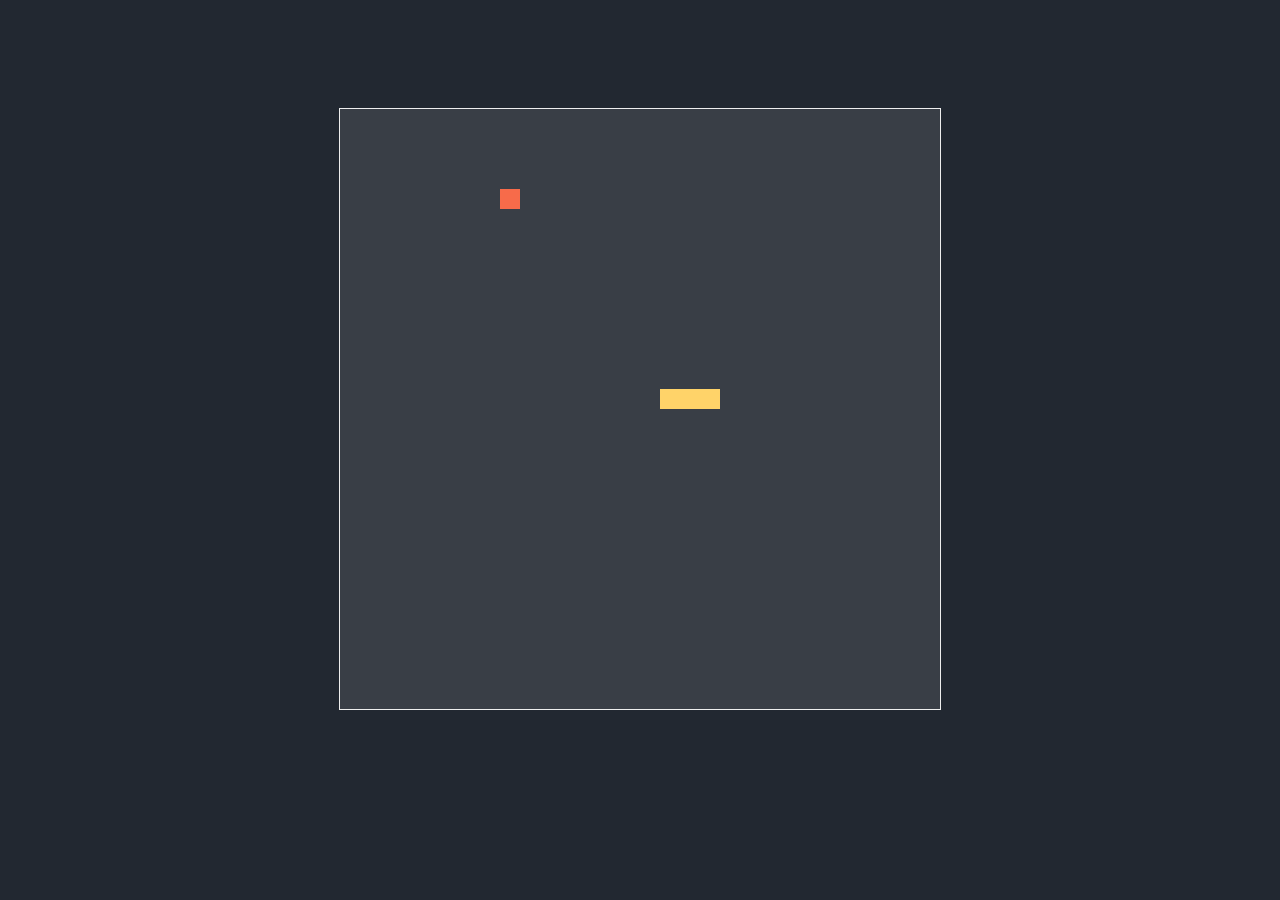
<file: index.html>
<!DOCTYPE html>
<html lang="en">

<head>
    <meta charset="utf-8">
    <meta http-equiv="X-UA-Compatible" content="IE=edge">
    <meta name="viewport" content="width=device-width, initial-scale=1.0">
    <title>Snake</title>
    <link rel="stylesheet" href="styles.css">

</head>

<body onload="startGame()">

    <script src="snake.js"></script>
</body>

</html>
</file>
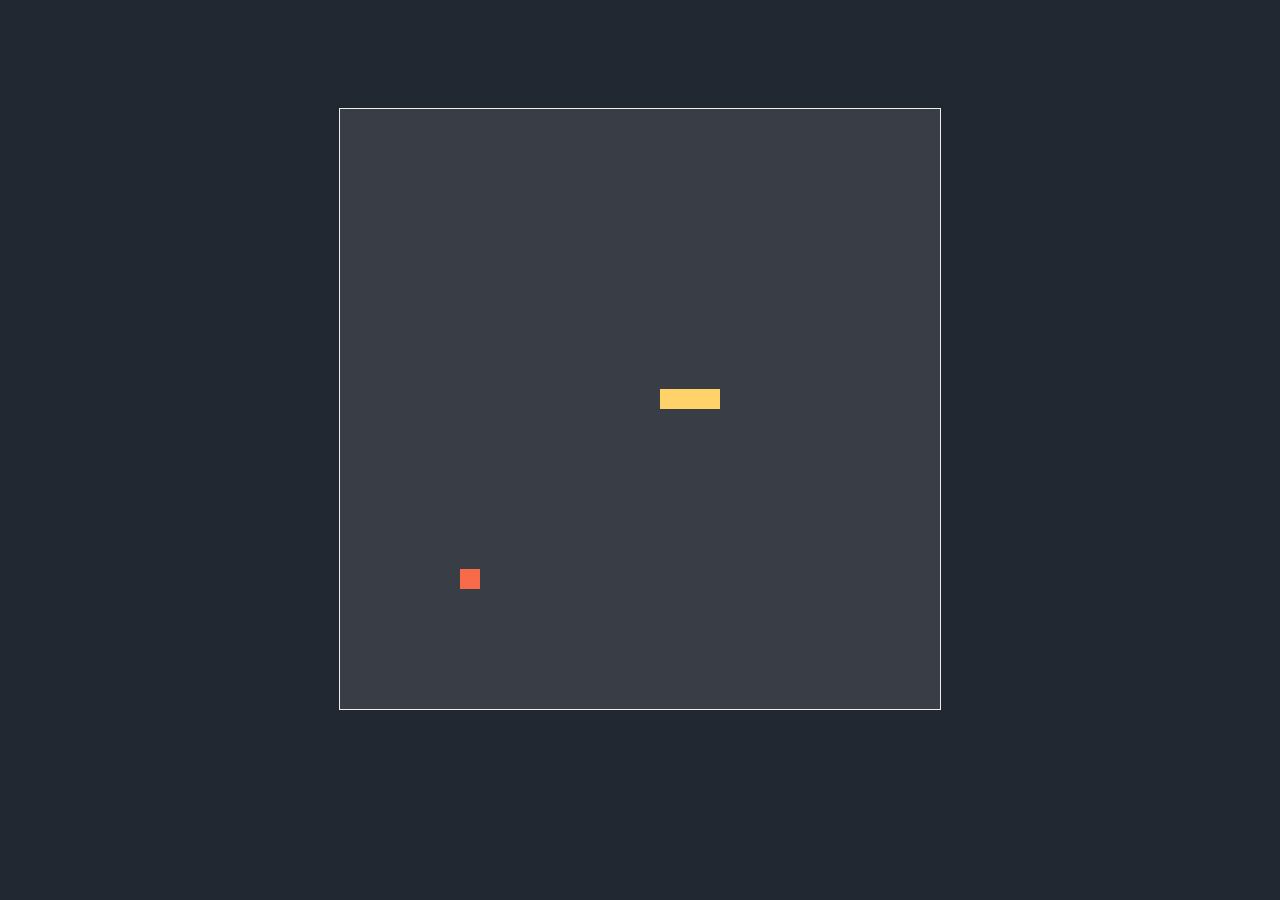
<file: fullhtml/snake.html>
<!DOCTYPE html>
<html lang="en">

<head>
    <meta charset="utf-8">
    <meta http-equiv="X-UA-Compatible" content="IE=edge">
    <meta name="viewport" content="width=device-width, initial-scale=1.0">
    <title>Snake</title>
    <style>
        body {
            background-color: #222831;
            text-align: center;
        }

        canvas {
            border: 1px solid #EEEEEE;
            background-color: #393E46;
            margin-top: 100px;
        }
    </style>

    <script type="text/javascript">
        const screenSize = 600;
        const cellSize = 20;

        var snake;
        var food;

        var screen = {
            canvas: document.createElement("canvas"),
            directions: [],
            start: function () {
                this.canvas.width = screenSize;
                this.canvas.height = screenSize;
                this.context = this.canvas.getContext("2d");
                document.body.insertBefore(this.canvas, document.body.childNodes[0]);
                this.interval = setInterval(updateGame, 140)
                window.addEventListener("keydown", this.onKeyDown.bind(this), false)
            },
            clear: function () {
                this.context.clearRect(0, 0, this.canvas.width, this.canvas.height);
            },
            onKeyDown: function (event) {
                if (event.key === "a") { this.directions.unshift("left") }
                if (event.key === "d") { this.directions.unshift("right") }
                if (event.key === "w") { this.directions.unshift("up") }
                if (event.key === "s") { this.directions.unshift("down") }
            }
        }


        function startGame() {
            screen.start();
            snake = new Snake(screen.context)
            food = new Food(screen.context)
        }


        function updateGame() {
            screen.clear();
            food.draw();
            if (screen.directions.length > 0) { snake.setDirection(screen.directions.pop()) }
            snake.move();
            snake.draw();
            if (checkCollision(snake.head.x, snake.head.y, snake.segmentSize, food.x, food.y, food.size)) {
                snake.extend()
                food.refresh()
            }
            if (checkWallCollision() || checkSelfCollision()) {
                clearInterval(screen.interval)
            }
        }


        function checkCollision(x1, y1, size1, x2, y2, size2) {
            if (x1 + size1 <= x2 || x1 >= x2 + size2 || y1 >= y2 + size2 || y1 + size1 <= y2) {
                return false
            } else {
                return true
            }
        }

        function checkSelfCollision() {
            for (i = 1; i < snake.segments.length; i++) {
                if (checkCollision(snake.head.x, snake.head.y, snake.segmentSize, snake.segments[i].x, snake.segments[i].y, snake.segmentSize)) {
                    return true
                }
            }
        }

        function checkWallCollision() {
            if (snake.head.x < 0 || snake.head.x >= screenSize || snake.head.y < 0 || snake.head.y >= screenSize) {
                return true
            }
        }


        class Food {
            constructor(screenContext) {
                this.color = "#F76B4A"
                this.size = cellSize;
                this.ctx = screenContext;
                this.x = 0
                this.y = 0
                this.refresh();
            }
            draw() {
                this.ctx.fillStyle = this.color;
                this.ctx.fillRect(this.x, this.y, this.size, this.size);
            }
            refresh() {
                let max = ((screenSize - this.size) / this.size) + 1
                this.x = this.size * (Math.floor(Math.random() * max));
                this.y = this.size * (Math.floor(Math.random() * max));
            }
        }


        class Snake {
            constructor(screenContext) {
                this.segments = [];
                this.segmentSize = cellSize;
                this.color = "#FFD369";
                this.ctx = screenContext;
                this.createSegment(280, 280);
                this.createSegment(260, 280);
                this.createSegment(240, 280);
                this.head = this.segments[0];
                this.direction = "right"
                this.draw();
            }
            createSegment(x_pos, y_pos) {
                let segment = {
                    x: x_pos,
                    y: y_pos
                }
                this.segments.push(segment);
            }
            extend() {
                this.createSegment(this.segments[this.segments.length - 1].x, this.segments[this.segments.length - 1].y);
            }
            draw() {
                for (let segmentCoord of this.segments) {
                    this.ctx.fillStyle = this.color;
                    this.ctx.fillRect(segmentCoord.x, segmentCoord.y, this.segmentSize, this.segmentSize);
                };
            }
            move() {
                var new_x;
                var new_y;
                for (let seg_num = this.segments.length - 1; seg_num > 0; seg_num--) {
                    new_x = this.segments[seg_num - 1].x;
                    new_y = this.segments[seg_num - 1].y;
                    this.segments[seg_num].x = new_x;
                    this.segments[seg_num].y = new_y;
                }
                this.head = this.segments[0];
                this.getDirection();
            }
            setDirection(heading) {
                switch (heading) {
                    case "left":
                        if (this.direction === "up" || this.direction === "down") {
                            this.direction = heading
                        }
                        break;
                    case "right":
                        if (this.direction === "up" || this.direction === "down") {
                            this.direction = heading
                        }
                        break;
                    case "up":
                        if (this.direction === "left" || this.direction === "right") {
                            this.direction = heading
                        }
                        break;
                    case "down":
                        if (this.direction === "left" || this.direction === "right") {
                            this.direction = heading
                        }
                        break;
                    default:
                        break;
                }
            }
            getDirection() {
                switch (this.direction) {
                    case "left":
                        return this.head.x -= this.segmentSize
                    case "right":
                        return this.head.x += this.segmentSize
                    case "up":
                        return this.head.y -= this.segmentSize
                    case "down":
                        return this.head.y += this.segmentSize
                    default:
                        break;
                }
            }
        }
    </script>

</head>

<body onload="startGame()">

</body>

</html>
</file>
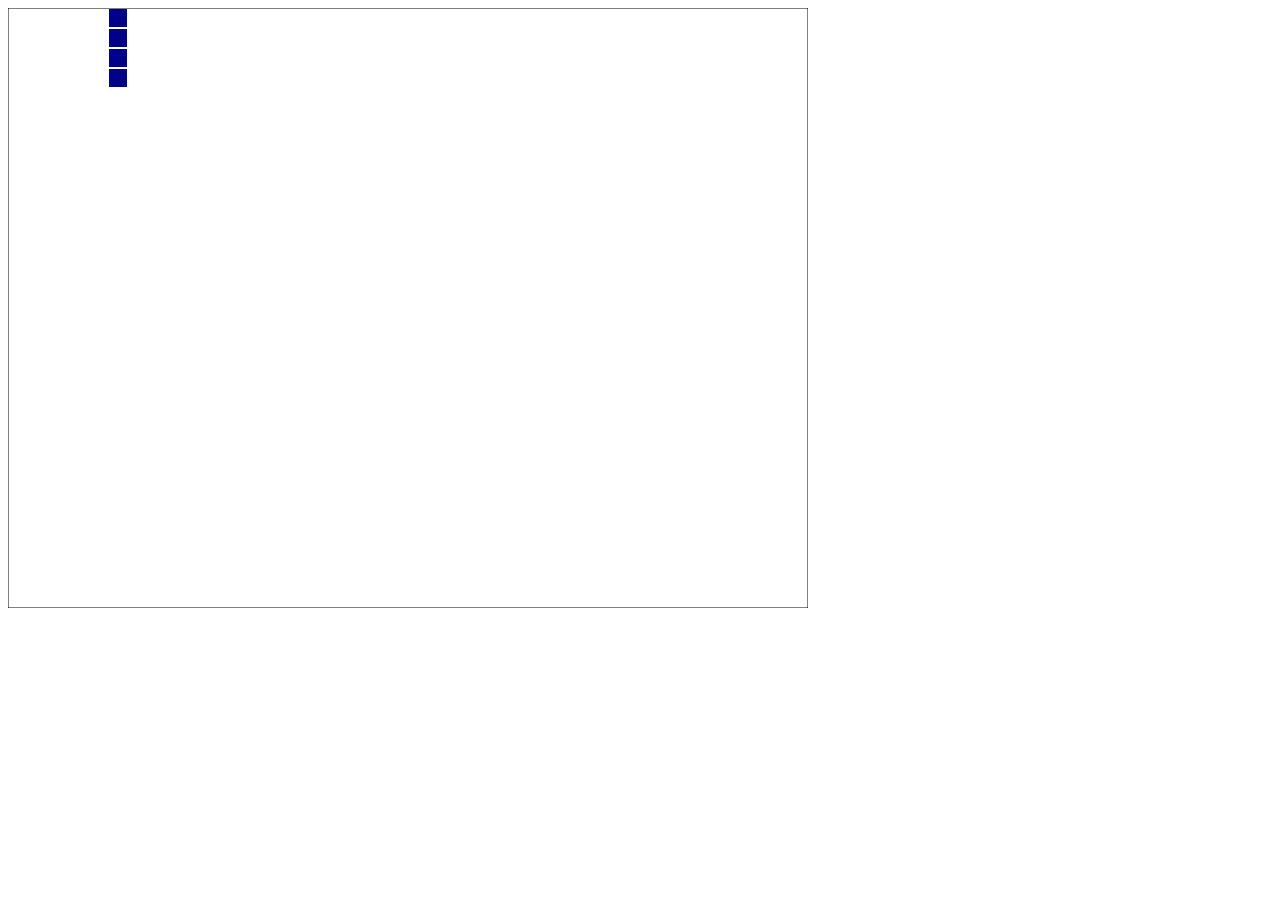
<file: fullhtml/snakeDS.html>
<html>
 
    <head>
        <script type="text/javascript">
 
var cell_width = 20;
var playerCharacter;
 
function startGame() {
    myGameArea = myGameArea(800, 600, 20);
    myGameArea.start();
    //myGamePiece = new component( "darkblue", 5, 5);
    playerCharacter = Snake(5,5,"darkblue");
    playerCharacter.grow()
    playerCharacter.grow()
    playerCharacter.grow()
 
}
 
var myGameArea = function (width, height, cell_width){
    let gameBoard = {canvas : document.createElement("canvas"),  gridSize : cell_width, keys : [],
                    
        start : function (){
            this.render_loop = setInterval(renderGameArea, 20);
            this.update_loop = setInterval(updateGameArea(), 100);
            window.addEventListener("keydown", this.onKeyDown.bind(this), false);
        }, render : function  (){
            this.context.strokeStyle = 'black';
            this.context.strokeRect(0,0,this.canvas.width, this.canvas.height);
        },
        clear: function() {
            this.context.clearRect(0, 0, this.canvas.width, this.canvas.height);
        },
        onKeyDown : function (event) {
            if (!this.keys.includes(event.key)){
                this.keys.unshift(event.key);
            }
        }
    }
    gameBoard.canvas.width = width;
    gameBoard.canvas.height = height;
    gameBoard.context = gameBoard.canvas.getContext('2d');
    document.body.insertBefore(gameBoard.canvas, document.body.childNodes[0]);
    return gameBoard;
 
}
 
 
var Snake = function (x, y, color, length=1){
    
    var SnakePart = function (x,y,clr=color){
        var padding = 1;
        return {
            x : x,
            y : y,
            color : clr,
            render : function (ctx){
                ctx.fillStyle = this.color;
                ctx.fillRect((this.x * cell_width)+padding, (this.y * cell_width)+padding, cell_width - (padding * 2), cell_width- (padding * 2));
                if (this.next != null){
                    this.next.render(ctx);
                }
            },
        }
    }
 
    let re = {
        color: color,
        direction : 1,
        parts : [SnakePart (x,y)],
        render : function (ctx){
            this.parts.forEach(function (part) { part.render(ctx)});
        },
        changeDirection : function (newDirection ) {
            // Don't allow 180 degree turns
            if ((this.direction != (newDirection + 2)%4) ){
                this.direction = newDirection;
                return true;
            }else{
                return false;
            }
        },  
        update : function (){
            var modifiers = [[-1, 0, 'left'], [0,-1, 'up'], [1, 0, 'right'], [0,1,'down']];
            var newX = this.parts[0].x + modifiers[this.direction][0]
            var newY = this.parts[0].y + modifiers[this.direction][1]
            //console.log('moving', modifiers[this.direction][2]);
            this.parts.unshift(SnakePart(newX, newY));
            this.parts.pop();
        },
        grow : function (){
            var end = this.parts[this.parts.length-1];
            var modifiers = [[-1, 0, 'left'], [0,-1, 'up'], [1, 0, 'right'], [0,1,'down']];
 
            if (this.parts.length < 2){
                this.parts.push(SnakePart (end.x+modifiers[(this.direction+2)%4][0], end.y + modifiers[(this.direction+2)%4][1], this.color));
            }else{
                var next = this.parts[this.parts.length-2];
                var diff = [end.x - next.x, end.y - next.y]
                console.log('diff', diff);
                this.parts.push(SnakePart(end.x + diff[0], end.y + diff[1]));
 
            }
        }
    }
    for (let i=0; i<length-1; i++){re.grow()} 
    return re;
}
 
function checkCollision(x1, y1, w1, h1, x2, y2, w2, h2){
    // Returns true if rect 1 overlaps rect 2
    // console.log('checking: ', x1, y1, x1+w1, y1+h1, 'vs', x2,y2, x2+w2, y2+h2);
    if (x1 + w1 <= x2 || x1 >= x2 + w2 || y1 >= y2 + h2 || y1 + h1 <= y2){
        return false
    }else{
        return true
    }
}
 
 
function updateGameArea() {
    var count = 0;
    var alive = true;
 
 
    return function (){
        if (alive){
            let keyMap = {a : {direction : 0},d : {direction : 2},w : {direction : 1},s : {direction : 3}}
            let key = myGameArea.keys.pop();
            while (key != null){
                if (!Object.keys(keyMap).includes(key)){key = myGameArea.keys.pop(); continue;}
                else if (!playerCharacter.changeDirection(keyMap[key].direction)){
                    key = myGameArea.keys.pop(); continue;
                }else{
                    break;
                }
                 
            }
            if (key != null && Object.keys(keyMap).includes(key)){
                playerCharacter.changeDirection(keyMap[key].direction)
            }
            playerCharacter.update()
            if (count % 10 == 0){
                playerCharacter.grow()
            }
            
 
            // check if in game area
            if (!checkCollision(playerCharacter.parts[0].x*cell_width, playerCharacter.parts[0].y*cell_width, cell_width, cell_width, 0, 0, myGameArea.canvas.width, myGameArea.canvas.height )){
                alive=false;
            }
            // Check if eating self
            let selfCanibalization = false;
            let p0 = playerCharacter.parts[0];
            for (let i = 1; i< playerCharacter.parts.length; i++){
                let p1 = playerCharacter.parts[i];
                if (checkCollision(p0.x*cell_width, p0.y*cell_width, cell_width, cell_width, p1.x*cell_width, p1.y*cell_width, cell_width, cell_width)){
                    selfCanibalization = true;
                    break
                }
            }
            if (selfCanibalization){
                console.log("oh no! you ate yourself");
                alive = false;
            }
 
            count += 1;
        }
        else{
            console.log('super dead');
        }
    }
} 
 
function renderGameArea() {
    myGameArea.clear();
    myGameArea.render();
 
    playerCharacter.render(myGameArea.context);
}
window.onload = function (){
 
    startGame();
}
        </script>
    </haed>
    <body>
    </body>
</html>
</file>
<file: styles.css>
body {
    background-color: #222831;
    text-align: center;
}

canvas {
    border:1px solid #EEEEEE;
    background-color: #393E46;
    margin-top: 100px;
}
</file>
